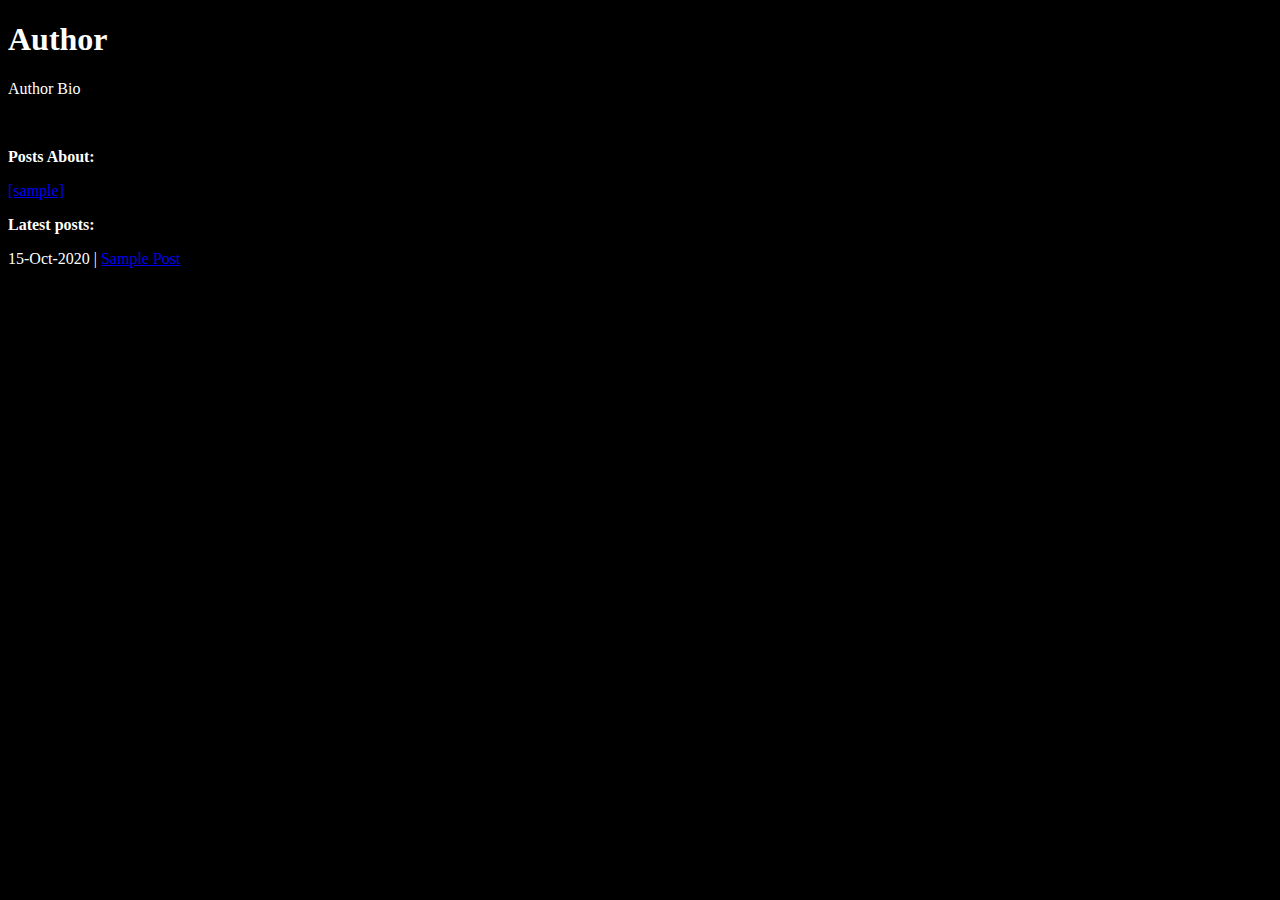
<file: output/index.html>
<!DOCTYPE html>

<html lang="en">
<head>
    <meta charset="UTF-8">
    <meta name="viewport" content="width=device-width, initial-scale=1.0">
    <meta http-equiv="X-UA-Compatible" content="ie=edge">
    <link rel="stylesheet" href="css/basic.css">
    <title>
Home
 | Author Name</title>
    
</head>
<body class="container">
    
    
<div id='home-header'>
<h1>Author</h1>
<p>Author Bio</p>
</div>
<br>
<p><strong>Posts About:</strong></p>

<a href=posts/tag-sample.html>[sample]</a>&nbsp;&nbsp;&nbsp;
        
<br>
<p><strong>Latest posts:</strong></p>

<div>



    <p>
        15-Oct-2020 | <a href="posts/sample-post.html">Sample Post</a> 
    </p>



</div>



    <br>

</body>
</html>
</file>
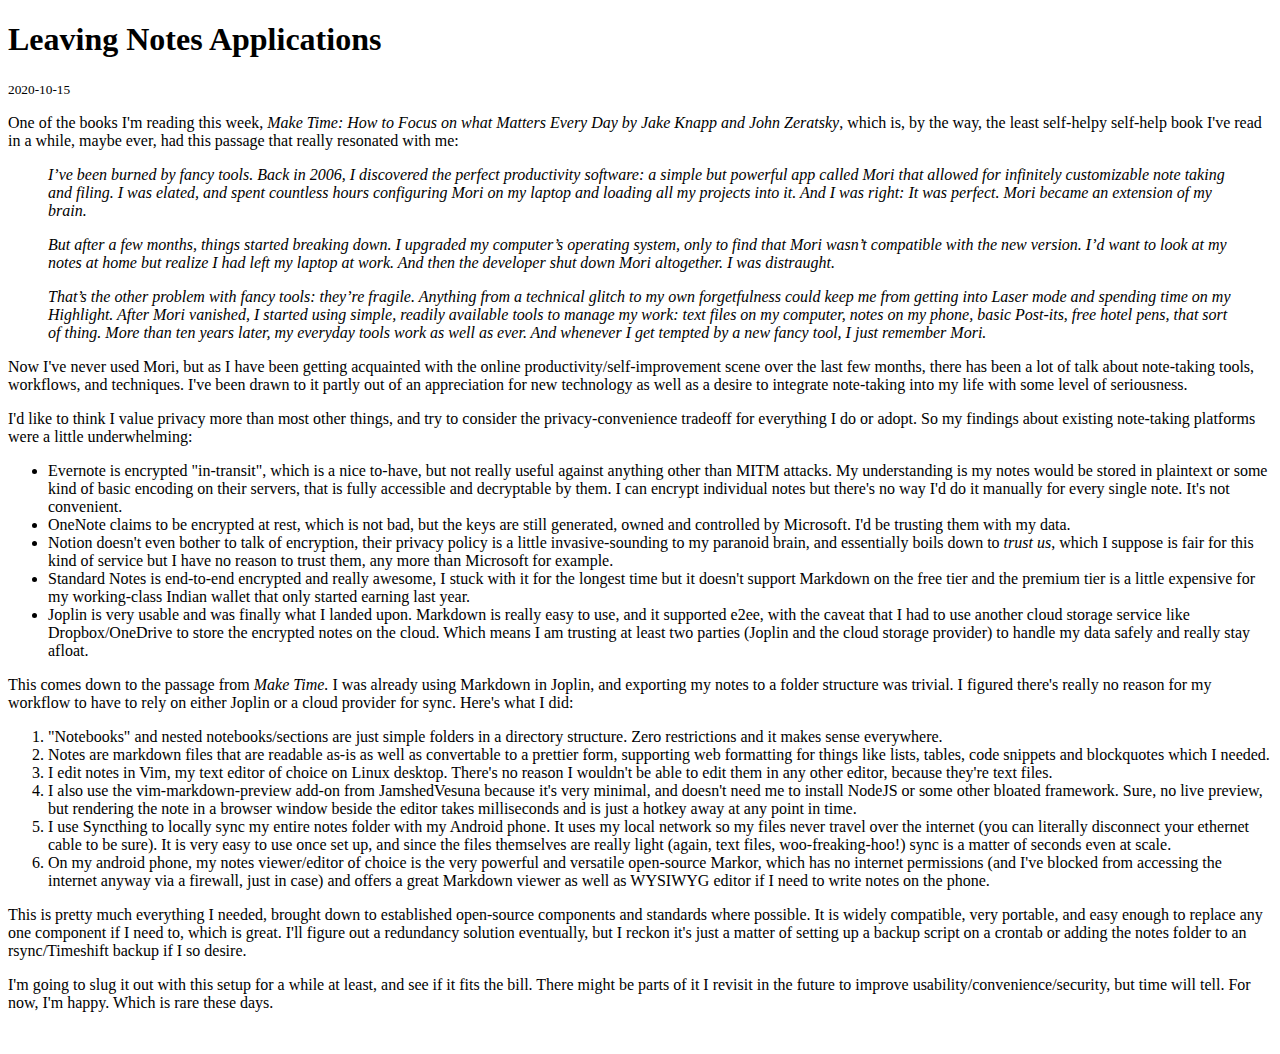
<file: output/posts/notes-workflow.html>
<!DOCTYPE html>

<html lang="en">
<head>
    <meta charset="UTF-8">
    <meta name="viewport" content="width=device-width, initial-scale=1.0">
    <meta http-equiv="X-UA-Compatible" content="ie=edge">
    <title>My Recipes</title>
</head>
<body class="container">
    
    

<h1>Leaving Notes Applications</h1>
<p>
    <small>2020-10-15</small>
    <p>One of the books I'm reading this week, <em>Make Time: How to Focus on what Matters Every Day by Jake Knapp and John Zeratsky</em>, which is, by the way, the least self-helpy self-help book I've read in a while, maybe ever, had this passage that really resonated with me:</p>

<blockquote>
  <p><em>I’ve been burned by fancy tools. Back in 2006, I discovered the perfect productivity software: a simple but powerful app called Mori that allowed for infinitely customizable note taking and filing. I was elated, and spent countless hours configuring Mori on my laptop and loading all my projects into it. And I was right: It was perfect. Mori became an extension of my brain.</em></p>
  
  <p><em>But after a few months, things started breaking down. I upgraded my computer’s operating system, only to find that Mori wasn’t compatible with the new version. I’d want to look at my notes at home but realize I had left my laptop at work. And then the developer shut down Mori altogether. I was distraught.</em></p>
  
  <p><em>That’s the other problem with fancy tools: they’re fragile. Anything from a technical glitch to my own forgetfulness could keep me from getting into Laser mode and spending time on my Highlight. After Mori vanished, I started using simple, readily available tools to manage my work: text files on my computer, notes on my phone, basic Post-its, free hotel pens, that sort of thing. More than ten years later, my everyday tools work as well as ever. And whenever I get tempted by a new fancy tool, I just remember Mori.</em></p>
</blockquote>

<p>Now I've never used Mori, but as I have been getting acquainted with the online productivity/self-improvement scene over the last few months, there has been a lot of talk about note-taking tools, workflows, and techniques. I've been drawn to it partly out of an appreciation for new technology as well as a desire to integrate note-taking into my life with some level of seriousness.</p>

<p>I'd like to think I value privacy more than most other things, and try to consider the privacy-convenience tradeoff for everything I do or adopt. So my findings about existing note-taking platforms were a little underwhelming: </p>

<ul>
<li>Evernote is encrypted "in-transit", which is a nice to-have, but not really useful against anything other than MITM attacks. My understanding is my notes would be stored in plaintext or some kind of basic encoding on their servers, that is fully accessible and decryptable by them. I can encrypt individual notes but there's no way I'd do it manually for every single note. It's not convenient.</li>
<li>OneNote claims to be encrypted at rest, which is not bad, but the keys are still generated, owned and controlled by Microsoft. I'd be trusting them with my data.</li>
<li>Notion doesn't even bother to talk of encryption, their privacy policy is a little invasive-sounding to my paranoid brain, and essentially boils down to <em>trust us</em>, which I suppose is fair for this kind of service but I have no reason to trust them, any more than Microsoft for example.</li>
<li>Standard Notes is end-to-end encrypted and really awesome, I stuck with it for the longest time but it doesn't support Markdown on the free tier and the premium tier is a little expensive for my working-class Indian wallet that only started earning last year.</li>
<li>Joplin is very usable and was finally what I landed upon. Markdown is really easy to use, and it supported e2ee, with the caveat that I had to use another cloud storage service like Dropbox/OneDrive to store the encrypted notes on the cloud. Which means I am trusting at least two parties (Joplin and the cloud storage provider) to handle my data safely and really stay afloat.</li>
</ul>

<p>This comes down to the passage from <em>Make Time.</em> I was already using Markdown in Joplin, and exporting my notes to a folder structure was trivial. I figured there's really no reason for my workflow to have to rely on either Joplin or a cloud provider for sync. Here's what I did:</p>

<ol>
<li>"Notebooks" and nested notebooks/sections are just simple folders in a directory structure. Zero restrictions and it makes sense everywhere.</li>
<li>Notes are markdown files that are readable as-is as well as convertable to a prettier form, supporting web formatting for things like lists, tables, code snippets and blockquotes which I needed.</li>
<li>I edit notes in Vim, my text editor of choice on Linux desktop. There's no reason I wouldn't be able to edit them in any other editor, because they're text files.</li>
<li>I also use the vim-markdown-preview add-on from JamshedVesuna because it's very minimal, and doesn't need me to install NodeJS or some other bloated framework. Sure, no live preview, but rendering the note in a browser window beside the editor takes milliseconds and is just a hotkey away at any point in time.</li>
<li>I use Syncthing to locally sync my entire notes folder with my Android phone. It uses my local network so my files never travel over the internet (you can literally disconnect your ethernet cable to be sure). It is very easy to use once set up, and since the files themselves are really light (again, text files, woo-freaking-hoo!) sync is a matter of seconds even at scale.</li>
<li>On my android phone, my notes viewer/editor of choice is the very powerful and versatile open-source Markor, which has no internet permissions (and I've blocked from accessing the internet anyway via a firewall, just in case) and offers a great Markdown viewer as well as WYSIWYG editor if I need to write notes on the phone.</li>
</ol>

<p>This is pretty much everything I needed, brought down to established open-source components and standards where possible. It is widely compatible, very portable, and easy enough to replace any one component if I need to, which is great. I'll figure out a redundancy solution eventually, but I reckon it's just a matter of setting up a backup script on a crontab or adding the notes folder to an rsync/Timeshift backup if I so desire.</p>

<p>I'm going to slug it out with this setup for a while at least, and see if it fits the bill. There might be parts of it I revisit in the future to improve usability/convenience/security, but time will tell. For now, I'm happy. Which is rare these days.</p>

</p>



    <br>

</body>
</html>
</file>
<file: output/css/basic.css>
body {
    background-color: black;
    color: white;
}
</file>
